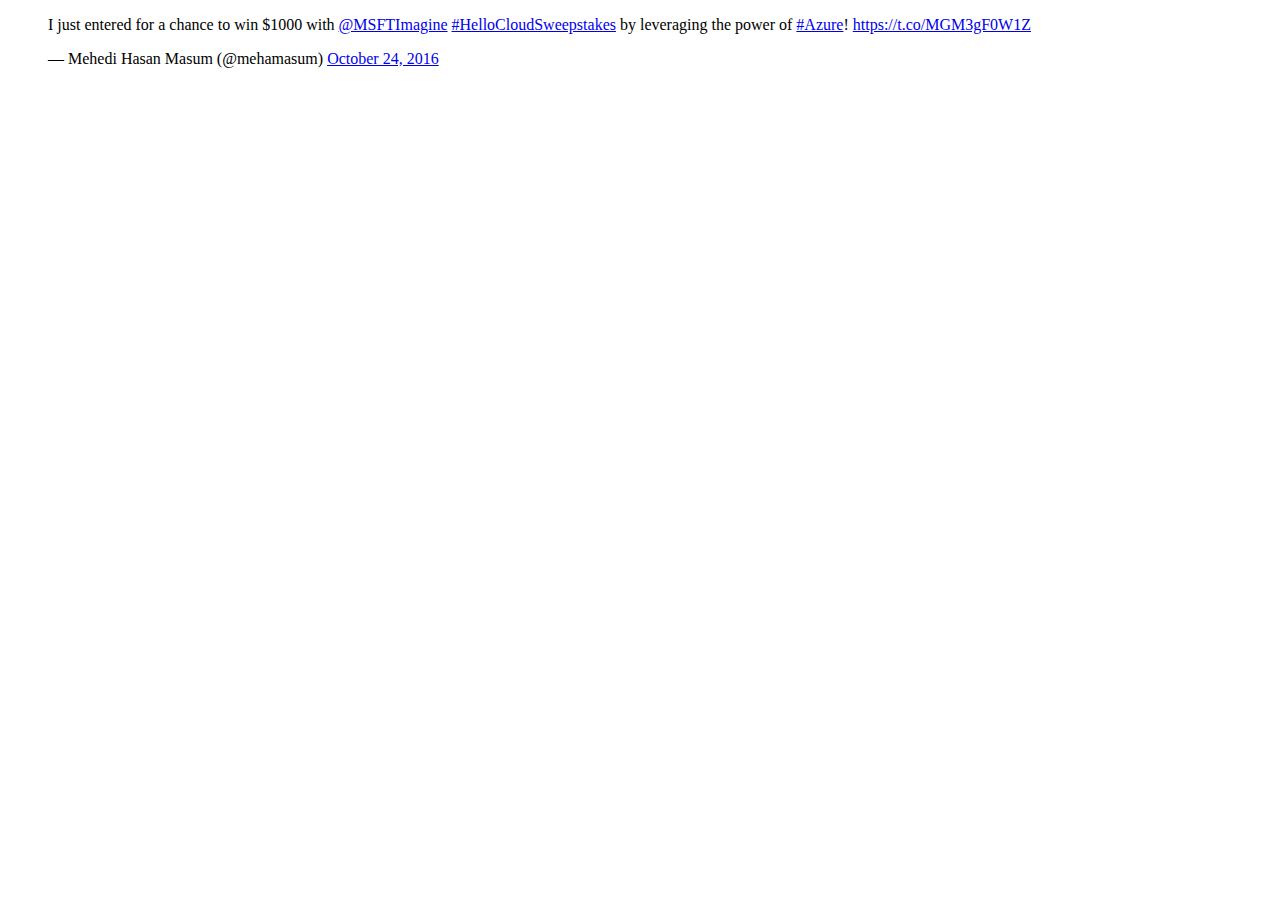
<file: index.html>
<!DOCTYPEhtml>
<html>
<head>
<link rel="shortcut icon" href="/favicon.ico" type="image/x-icon">
<link rel="icon" href="/favicon.ico" type="image/x-icon">
<title>Activity One : 2017 Hello Cloud Challenge</title>
<blockquote class="twitter-tweet" data-lang="en"><p lang="en" dir="ltr">I just entered for a chance to win $1000 with <a href="https://twitter.com/MSFTImagine">@MSFTImagine</a> <a href="https://twitter.com/hashtag/HelloCloudSweepstakes?src=hash">#HelloCloudSweepstakes</a> by leveraging the power of <a href="https://twitter.com/hashtag/Azure?src=hash">#Azure</a>! <a href="https://t.co/MGM3gF0W1Z">https://t.co/MGM3gF0W1Z</a></p>&mdash; Mehedi Hasan Masum (@mehamasum) <a href="https://twitter.com/mehamasum/status/790637479191646208">October 24, 2016</a></blockquote>
<script async src="//platform.twitter.com/widgets.js" charset="utf-8"></script>
</body>
</html>
</file>
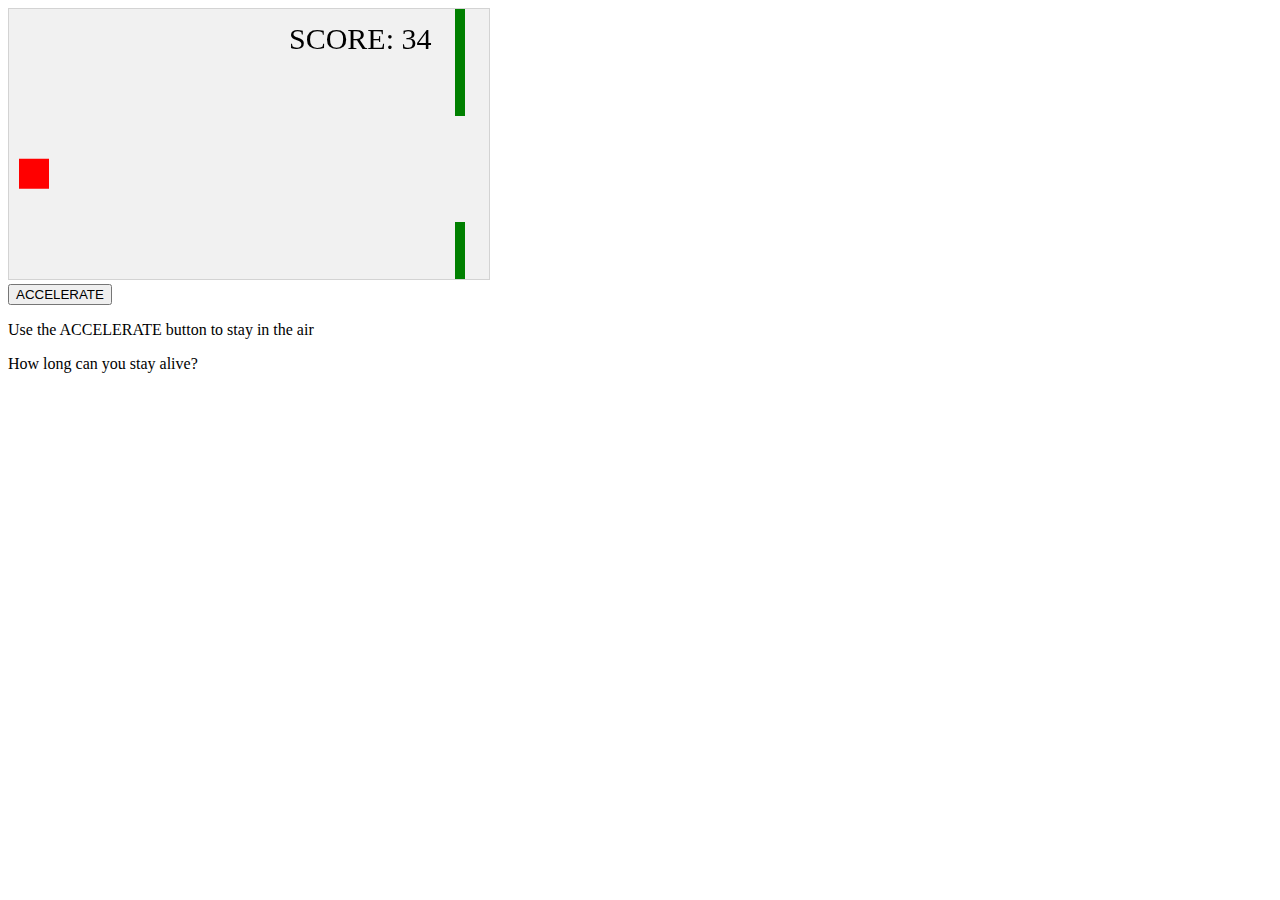
<file: flappy.html>
<!DOCTYPE html>
<html>
<head>
<meta name="viewport" content="width=device-width, initial-scale=1.0"/>
<style>
canvas {
    border:1px solid #d3d3d3;
    background-color: #f1f1f1;
}
</style>
</head>
<body onload="startGame()">
<script>

var myGamePiece;
var myObstacles = [];
var myScore;

function startGame() {
    myGamePiece = new component(30, 30, "red", 10, 120);
    myGamePiece.gravity = 0.05;
    myScore = new component("30px", "Consolas", "black", 280, 40, "text");
    myGameArea.start();
}

var myGameArea = {
    canvas : document.createElement("canvas"),
    start : function() {
        this.canvas.width = 480;
        this.canvas.height = 270;
        this.context = this.canvas.getContext("2d");
        document.body.insertBefore(this.canvas, document.body.childNodes[0]);
        this.frameNo = 0;
        this.interval = setInterval(updateGameArea, 20);
        },
    clear : function() {
        this.context.clearRect(0, 0, this.canvas.width, this.canvas.height);
    }
}

function component(width, height, color, x, y, type) {
    this.type = type;
    this.score = 0;
    this.width = width;
    this.height = height;
    this.speedX = 0;
    this.speedY = 0;
    this.x = x;
    this.y = y;
    this.gravity = 0;
    this.gravitySpeed = 0;
    this.update = function() {
        ctx = myGameArea.context;
        if (this.type == "text") {
            ctx.font = this.width + " " + this.height;
            ctx.fillStyle = color;
            ctx.fillText(this.text, this.x, this.y);
        } else {
            ctx.fillStyle = color;
            ctx.fillRect(this.x, this.y, this.width, this.height);
        }
    }
    this.newPos = function() {
        this.gravitySpeed += this.gravity;
        this.x += this.speedX;
        this.y += this.speedY + this.gravitySpeed;
        this.hitBottom();
    }
    this.hitBottom = function() {
        var rockbottom = myGameArea.canvas.height - this.height;
        if (this.y > rockbottom) {
            this.y = rockbottom;
            this.gravitySpeed = 0;
        }
    }
    this.crashWith = function(otherobj) {
        var myleft = this.x;
        var myright = this.x + (this.width);
        var mytop = this.y;
        var mybottom = this.y + (this.height);
        var otherleft = otherobj.x;
        var otherright = otherobj.x + (otherobj.width);
        var othertop = otherobj.y;
        var otherbottom = otherobj.y + (otherobj.height);
        var crash = true;
        if ((mybottom < othertop) || (mytop > otherbottom) || (myright < otherleft) || (myleft > otherright)) {
            crash = false;
        }
        return crash;
    }
}

function updateGameArea() {
    var x, height, gap, minHeight, maxHeight, minGap, maxGap;
    for (i = 0; i < myObstacles.length; i += 1) {
        if (myGamePiece.crashWith(myObstacles[i])) {
            return;
        }
    }
    myGameArea.clear();
    myGameArea.frameNo += 1;
    if (myGameArea.frameNo == 1 || everyinterval(150)) {
        x = myGameArea.canvas.width;
        minHeight = 20;
        maxHeight = 200;
        height = Math.floor(Math.random()*(maxHeight-minHeight+1)+minHeight);
        minGap = 50;
        maxGap = 200;
        gap = Math.floor(Math.random()*(maxGap-minGap+1)+minGap);
        myObstacles.push(new component(10, height, "green", x, 0));
        myObstacles.push(new component(10, x - height - gap, "green", x, height + gap));
    }
    for (i = 0; i < myObstacles.length; i += 1) {
        myObstacles[i].x += -1;
        myObstacles[i].update();
    }
    myScore.text="SCORE: " + myGameArea.frameNo;
    myScore.update();
    myGamePiece.newPos();
    myGamePiece.update();
}

function everyinterval(n) {
    if ((myGameArea.frameNo / n) % 1 == 0) {return true;}
    return false;
}

function accelerate(n) {
    myGamePiece.gravity = n;
}
</script>
<br>
<button onmousedown="accelerate(-0.2)" onmouseup="accelerate(0.05)">ACCELERATE</button>
<p>Use the ACCELERATE button to stay in the air</p>
<p>How long can you stay alive?</p>
</body>
</html>
</file>
